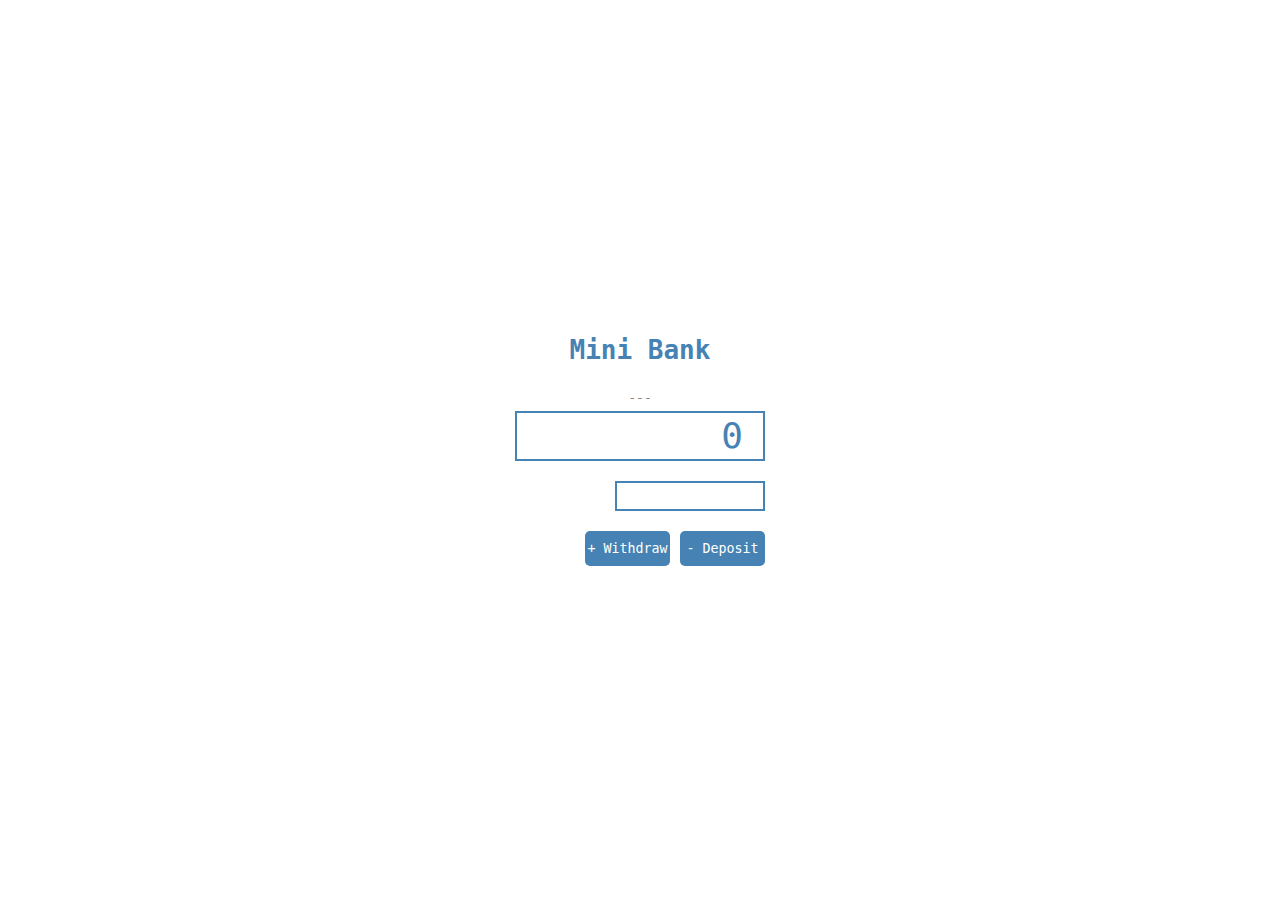
<file: Mini Bank/index.html>
<!DOCTYPE html>
<html lang="en">
<head>
    <meta charset="UTF-8">
    <meta http-equiv="X-UA-Compatible" content="IE=edge">
    <meta name="viewport" content="width=device-width, initial-scale=1.0">
    <title>Mini Bank</title>
    <link rel="stylesheet" href="style.css">
    <!-- <script src="script.js"></script> -->
    <!-- <script src="sc2.js"></script> -->
</head>
<body>
    <h1>Mini Bank</h1>
    <main>
        <div class="balanceSec">
            <p id="feedback">---</p>
           <input type="text" value="0" id="balance" readonly="true">  
        </div>
        <div class="amountSec">
            <input id="amount" type="number">
        </div>
        <div class="buttons">
            <button id="withdraw">+ Withdraw</button>
            <button id="deposit">- Deposit</button>
        </div>
    </main>
</body>
<script>
    const depositBtn    = document.getElementById("deposit")
    const withdrawBtn   = document.getElementById("withdraw")
    const amountUI      = document.getElementById("amount")
    const balanceUI     = document.getElementById("balance")
    const feedback      = document.getElementById("feedback")

    class bank {
        constructor (Balance){
            this.Balance = Balance
        }
        deposit(amount) { 
            this.Balance += amount
        }
        withdraw(amount) {
            if (this.Balance > amount) {
                this.Balance -= amount
                feedback.innerText = 'Debited'
            } else if ( this.Balance - amount <= 0) {
                feedback.innerText = 'Insufficient Funds'  
                return
            } else {
                feedback.innerText = 'Insufficient Funds'  
                return
            }
        }

    }

    const UBA = new bank(20)
    UBA.deposit(1000)

    depositBtn.onclick = () => {
        UBA.deposit(Number(amountUI.value))
        balanceUI.value = `$${UBA.Balance}`
        feedback.innerText = 'Credited'
    }    

    withdrawBtn.onclick = () => { 
        UBA.withdraw(amountUI.value)
        balanceUI.value = `$${UBA.Balance}`
    }

</script>
</html>
</file>
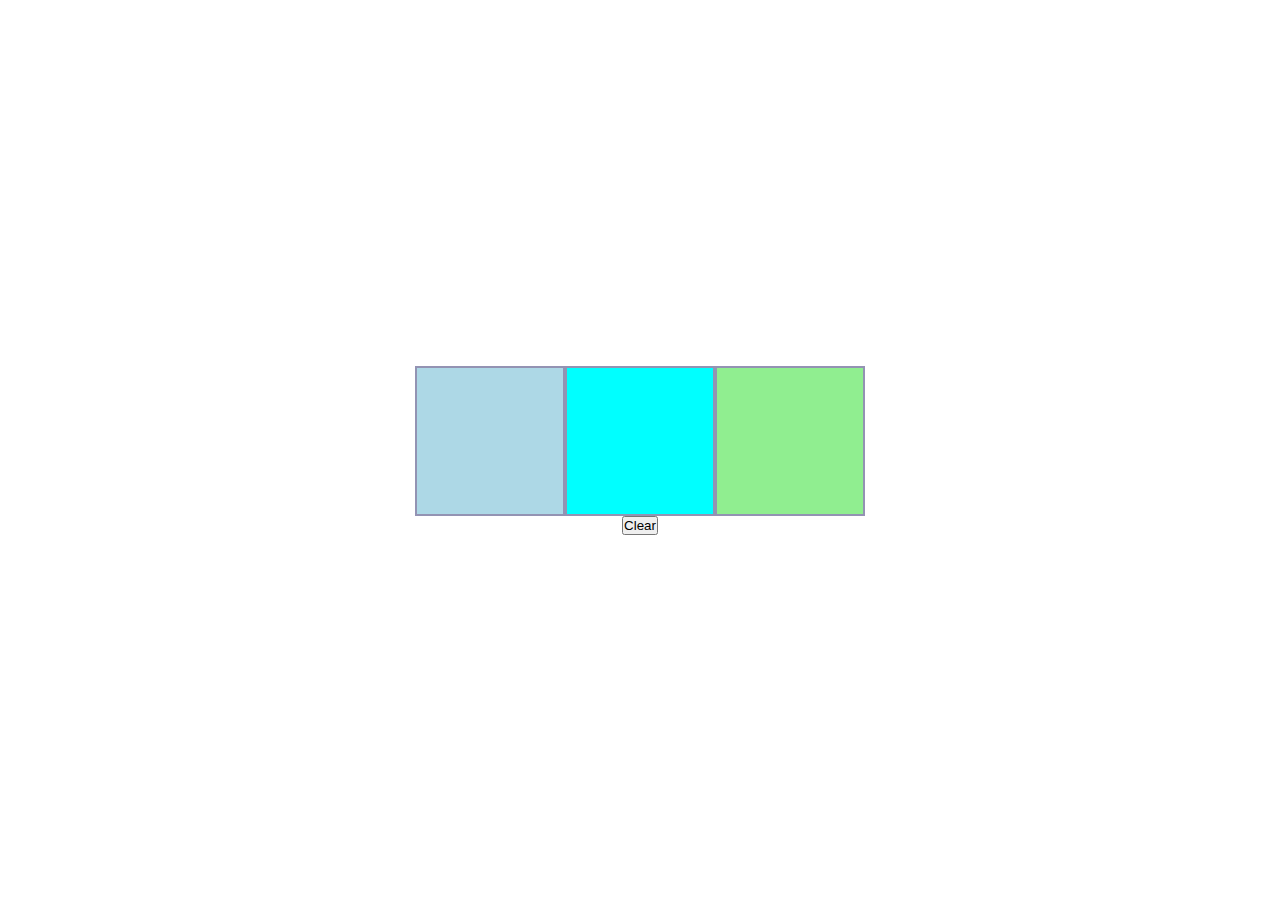
<file: DOM/DOM.html>
<!DOCTYPE html>
<html lang="en">
<head>
    <meta charset="UTF-8">
    <meta http-equiv="X-UA-Compatible" content="IE=edge">
    <meta name="viewport" content="width=device-width, initial-scale=1.0">
    <title>Document</title>
    <link rel="stylesheet" href="DOM.css">
</head>
<body>
  <main>
    <button id="first" name="lightblue" value="lightblue"></button>
    <button id="second" name="cyan" value="cyan"></button>
    <button id="third" name="green" value="green"></button>
  </main>
  <button id="clear">Clear</button>  
</body>
<script src="DOM.js"></script>
</html>
</file>
<file: Mini Bank/style.css>
*{
    padding: 0;
    margin: 0;
    box-sizing: border-box;
    font-family: monospace; 
}

body {
    display: flex;
    flex-direction: column;
    justify-content: center;
    align-items: center;
    min-height: 100vh;
}

h1 {
 color: steelblue;  
}
/* Balance Section */
.balanceSec {
    padding: 20px 0;
}
.balanceSec input {
    width: 250px;
    height: 50px;
    text-align: right;
    padding: 0 20px;
    font-size: 36px;
    outline: none;
    color: steelblue;
    border: 2px solid steelblue;
}

/* Amount Section */
.amountSec {
    display: flex;
    flex-direction: column;
    align-items: flex-end;
    padding-bottom: 20px;
}
.balanceSec p {
    text-align: center;
    line-height: 2.0;
    color: gray;
    text-transform: capitalize;
}
.amountSec input{
    text-align: right;
    width: 150px;
    height: 30px;
    padding: 0 10px;
    outline: none;
    border: 2px solid steelblue;
}

/* Buttons */
.buttons {
    display: flex;
    flex-direction: row;
    justify-content: flex-end;
    gap: 10px;
}

.buttons button {
    width: 85px;
    height: 35px;
    background-color: steelblue;
    color: white;
    border: none;
    border-radius: 5px;
}
/* Hide Number arrows */
/* Other Browser */
input::-webkit-outer-spin-button,
input::-webkit-inner-spin-button {
    -webkit-appearance: none;
}
/* firefox */
input[type=number] {
    -moz-appearance: textfield;
}


.buttons button:hover {
    opacity: 0.8;
}
</file>
<file: DOM/DOM.css>
*{
    padding: 0;
    margin: 0;
    box-sizing: border-box;
}
body{
    display: flex;
    flex-flow: column nowrap;
    min-height: 100vh;
    justify-content: center;
    align-items: center;
}
:root{
    --cyan: #00ffff;
    --blue: hsl(195, 53%, 79%);
    --green: #90ee90;
}
main{
    display: flex;
    flex-flow: row wrap;
}
#first,
#second,
#third{
    height: 150px;
    width: 150px;
    border: 2px solid rgb(147, 147, 179);
}
#second{
    background-color: var(--cyan);
}
#first{
    background-color: var(--blue);
}
#third{
    background-color: var(--green);
}
</file>
